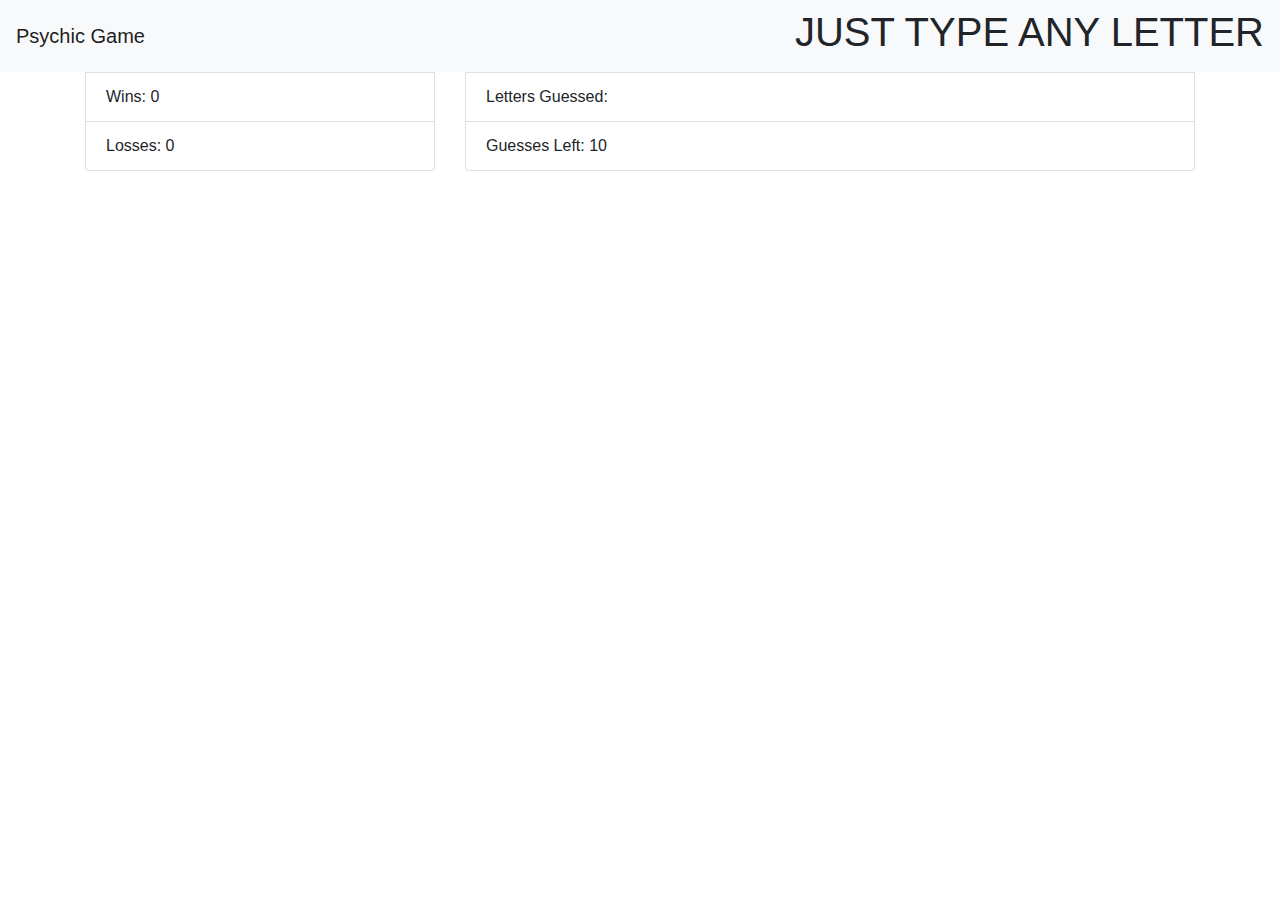
<file: index.html>
<!DOCTYPE html>
<html lang="en">
<head>
    <meta charset="UTF-8">
    <meta name="viewport" content="width=device-width, initial-scale=1.0">
    <meta http-equiv="X-UA-Compatible" content="ie=edge">
    <title>Psychic Game</title>
    <link rel="stylesheet" href="https://maxcdn.bootstrapcdn.com/bootstrap/4.0.0/css/bootstrap.min.css" integrity="sha384-Gn5384xqQ1aoWXA+058RXPxPg6fy4IWvTNh0E263XmFcJlSAwiGgFAW/dAiS6JXm" crossorigin="anonymous">
    <script src="https://maxcdn.bootstrapcdn.com/bootstrap/4.0.0/js/bootstrap.min.js" integrity="sha384-JZR6Spejh4U02d8jOt6vLEHfe/JQGiRRSQQxSfFWpi1MquVdAyjUar5+76PVCmYl" crossorigin="anonymous"></script>

</head>
<body>
    <nav class="navbar navbar-light bg-light">
        <a class="navbar-brand" href="./index.html"><span class="navbar-brand mb-0 h1">Psychic Game</span></a>
        <h1 class="text-right"> JUST TYPE ANY LETTER </h1>
    </nav>

    <div class="container">
        <div class="row">
            <div class="col-md-4">
                <!-- <div class="card"> -->
                    <ul class="list-group list-group-flush"></ul>
                        <li class="list-group-item"><div id="win">Wins: 0 </div></li>
                        <li class="list-group-item"><div id="loss">Losses: 0 </div></li>
                    </ul>
                <!-- </div>  -->
            </div>
            <div class="col-md-8">
                <ul class="list-group list-group-flush"></ul>
                    <li class="list-group-item" ><div id="letterguess">Letters Guessed: </div></li>
                    <li class="list-group-item"><div id="guessleft">Guesses Left: 10 </div></li>
                </ul>
            </div>
        </div>
    </div>

    
    <script src="./game.js"></script>
    <script src="https://code.jquery.com/jquery-3.2.1.slim.min.js" integrity="sha384-KJ3o2DKtIkvYIK3UENzmM7KCkRr/rE9/Qpg6aAZGJwFDMVNA/GpGFF93hXpG5KkN" crossorigin="anonymous"></script>
    <script src="https://cdnjs.cloudflare.com/ajax/libs/popper.js/1.12.9/umd/popper.min.js" integrity="sha384-ApNbgh9B+Y1QKtv3Rn7W3mgPxhU9K/ScQsAP7hUibX39j7fakFPskvXusvfa0b4Q" crossorigin="anonymous"></script>
</body>
</html>
</file>
